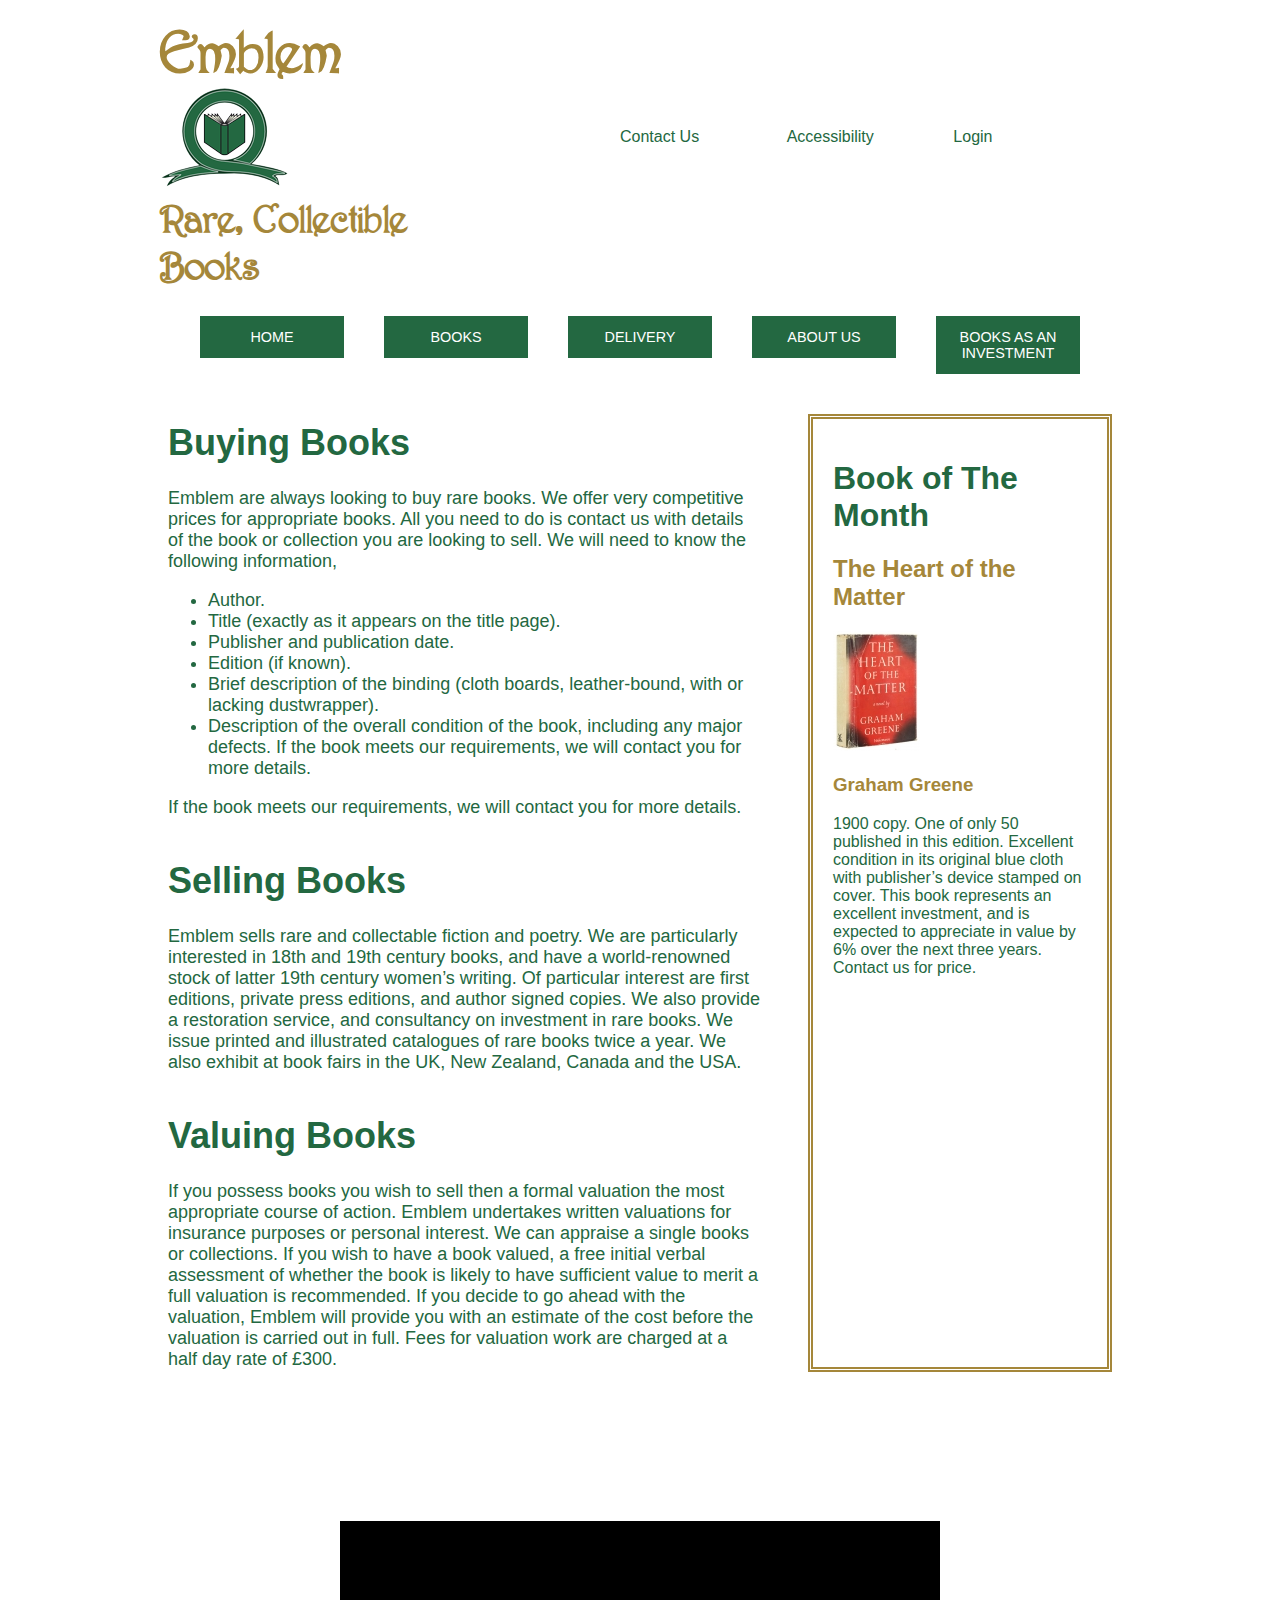
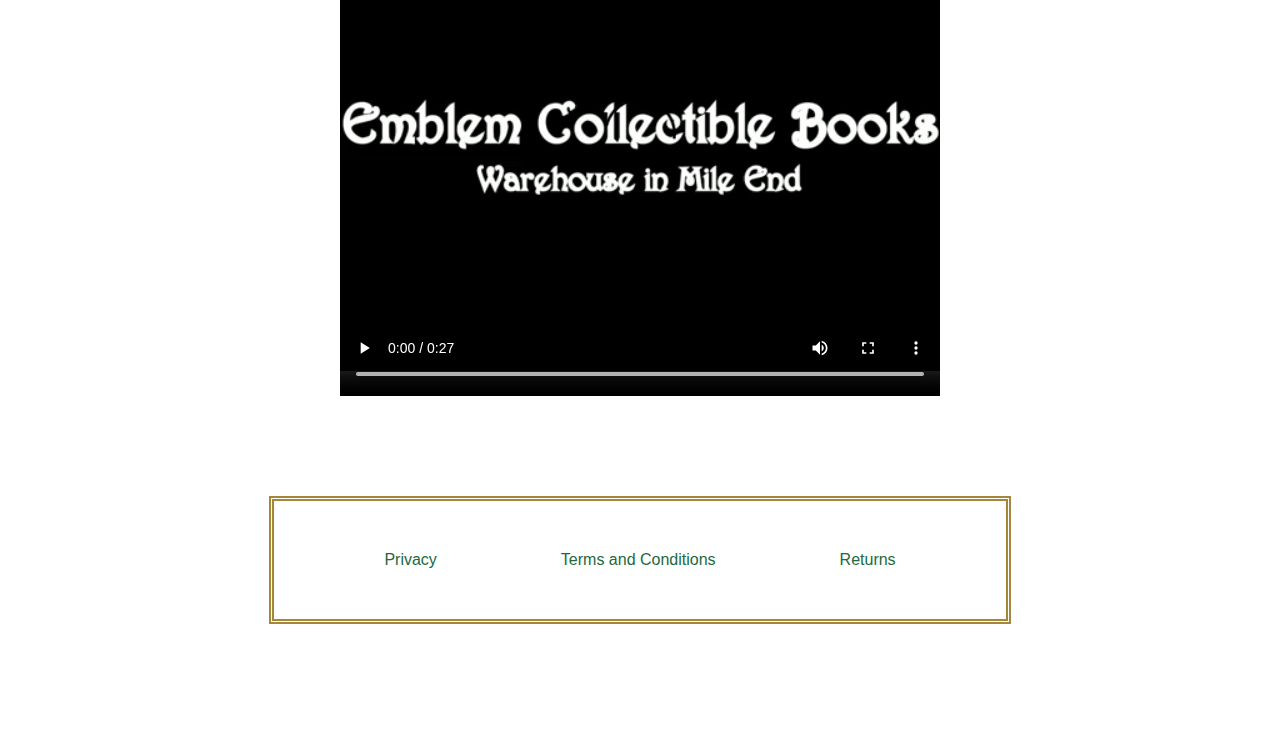
<file: Emblem Site Project HTML CSS/index.html>
<!DOCTYPE html>
<html lang="en">

<head>
    <meta charset="UTF-8">
    <meta http-equiv="X-UA-Compatible" content="IE=edge">
    <meta name="viewport" content="width=device-width, initial-scale=1.0">
    <link rel="stylesheet" href="styles.css">
    <link rel="stylesheet" href="https://use.fontawesome.com/releases/v5.5.0/css/all.css" integrity="sha384-B4dIYHKNBt8Bc12p+WXckhzcICo0wtJAoU8YZTY5qE0Id1GSseTk6S+L3BlXeVIU" crossorigin="anonymous">
    <title>Emblem Collectible Books</title>
</head>

<body>
    <div class="container">
        <div class="logo">   
            <h1>Emblem</h1>
              <span><img src="images/emblem_logo_128.png" alt=""></span>
            <h2>Rare, Collectible Books</h2>
        </div>

        <nav class="head-nav">
            <li><a href="contact.html">Contact Us</a></li>
            <li><a href="">Accessibility</a></li>
            <li><a href="">Login</a></li>
        </nav>
 
        <nav class="main-nav">
            <ul>
               <li class="home-grid"><a href="index.html">Home</a></li>
               <li class="books-grid"><a href="books.html">Books</a>
                    <div class="dropdown">
                        <div class="dropbtn"></div>
                           <div class="dropdown-content">
                               <a href="#">20th Century Books</a>
                               <a href="19th century books.html">19th Century Books</a>
                               <a href="#">18th Century Books</a>
                               <a href="#">Rare Books</a>
                            </div>
                    </div>
                </li>
               <li class="delivery-grid"><a href="delivery.html">Delivery</a></li>
               <li class="about-grid"><a href="">About us</a></li>
               <li class="investment-grid"><a href="">Books as an Investment</a></li>
            </ul>
        </nav>

        <div class="content">
            <div class="buy-books">
                <h1>Buying Books</h1>
                <p>Emblem are always looking to buy rare books. We offer very competitive prices for appropriate books. All you
            need to do is contact us with details of the book or collection you are looking to sell. We will need to
            know the following information,
                    <ul>
                       <li>Author.</li>
                       <li>Title (exactly as it appears on the title page).</li>
                       <li> Publisher and publication date.</li>
                       <li> Edition (if known).</li>
                       <li>Brief description of the binding (cloth boards, leather-bound, with or lacking dustwrapper).</li>
                       <li> Description of the overall condition of the book, including any major defects.
                If the book meets our requirements, we will contact you for more details.</li>
                    </ul>
        If the book meets our requirements, we will contact you for more details.
                </p>
        </div>
            <div class="sell-books">
               <h1>Selling Books</h1>
                   <p>Emblem sells rare and collectable fiction and poetry. We are particularly interested in 18th and 19th
                century books, and have a world-renowned stock of latter 19th century women’s writing. Of particular
                interest are first editions, private press editions, and author signed copies. We also provide a
                restoration service, and consultancy on investment in rare books. We issue printed and illustrated
                catalogues of rare books twice a year. We also exhibit at book fairs in the UK, New Zealand, Canada and
                the USA. 
                   </p>
            </div>
            <div class="value-books">
                <h1>Valuing Books</h1>
                    <p>If you possess books you wish to sell then a formal valuation the most appropriate course of action.
                Emblem undertakes written valuations for insurance purposes or personal interest. We can appraise a
                single books or collections.
                If you wish to have a book valued, a free initial verbal assessment of whether the book is likely to
                have sufficient value to merit a full valuation is recommended. If you decide to go ahead with the
                valuation, Emblem will provide you with an estimate of the cost before the valuation is carried out in
                full. Fees for valuation work are charged at a half day rate of £300.
                    </p>
            </div>
        </div>

        <div class="features">
            <div class="book-of-the-month">
               <h1>Book of The Month</h1>
               <h2>The Heart of the Matter</h2>
               <img src="images/heart_of_the_matter.jpg" alt="">
               <h3>Graham Greene</h3>
               <p>1900 copy. One of only 50 published in this edition.  Excellent condition in its original blue cloth with publisher’s device stamped on cover. This book represents an excellent investment, and is expected to appreciate in value by 6% over the next three years. Contact us for price. </p>
        </div>
      </div>  
 
      <div class="video"><video width="600" height="500" controls> <source src="video/emblem_video_480x360.mp4"> type="video/mp4"></video></div>

      <footer class="footer">
         <nav class="footer-nav">
            <a href="">Privacy</a>
            <a href="">Terms and Conditions</a>
            <a href="">Returns</a>
        </nav>
       </footer>
    </div>
</body>


</html>
</file>
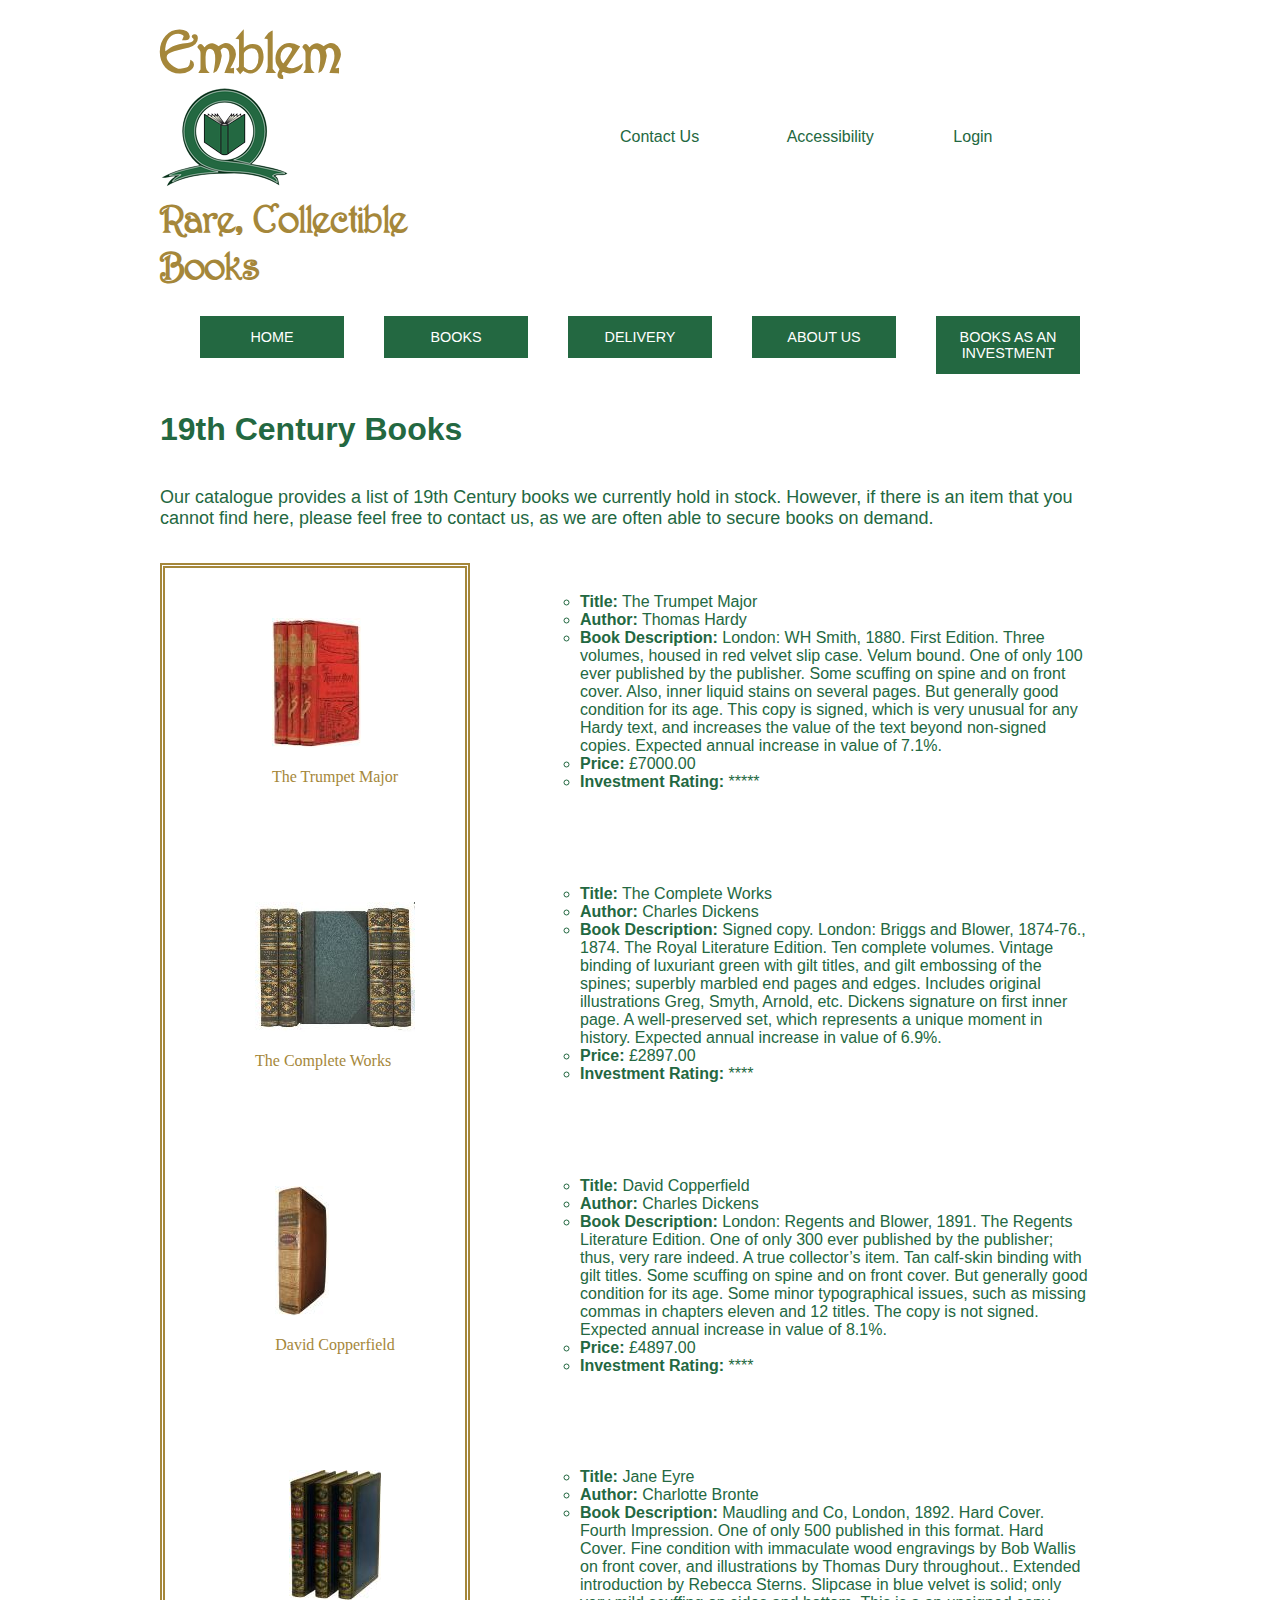
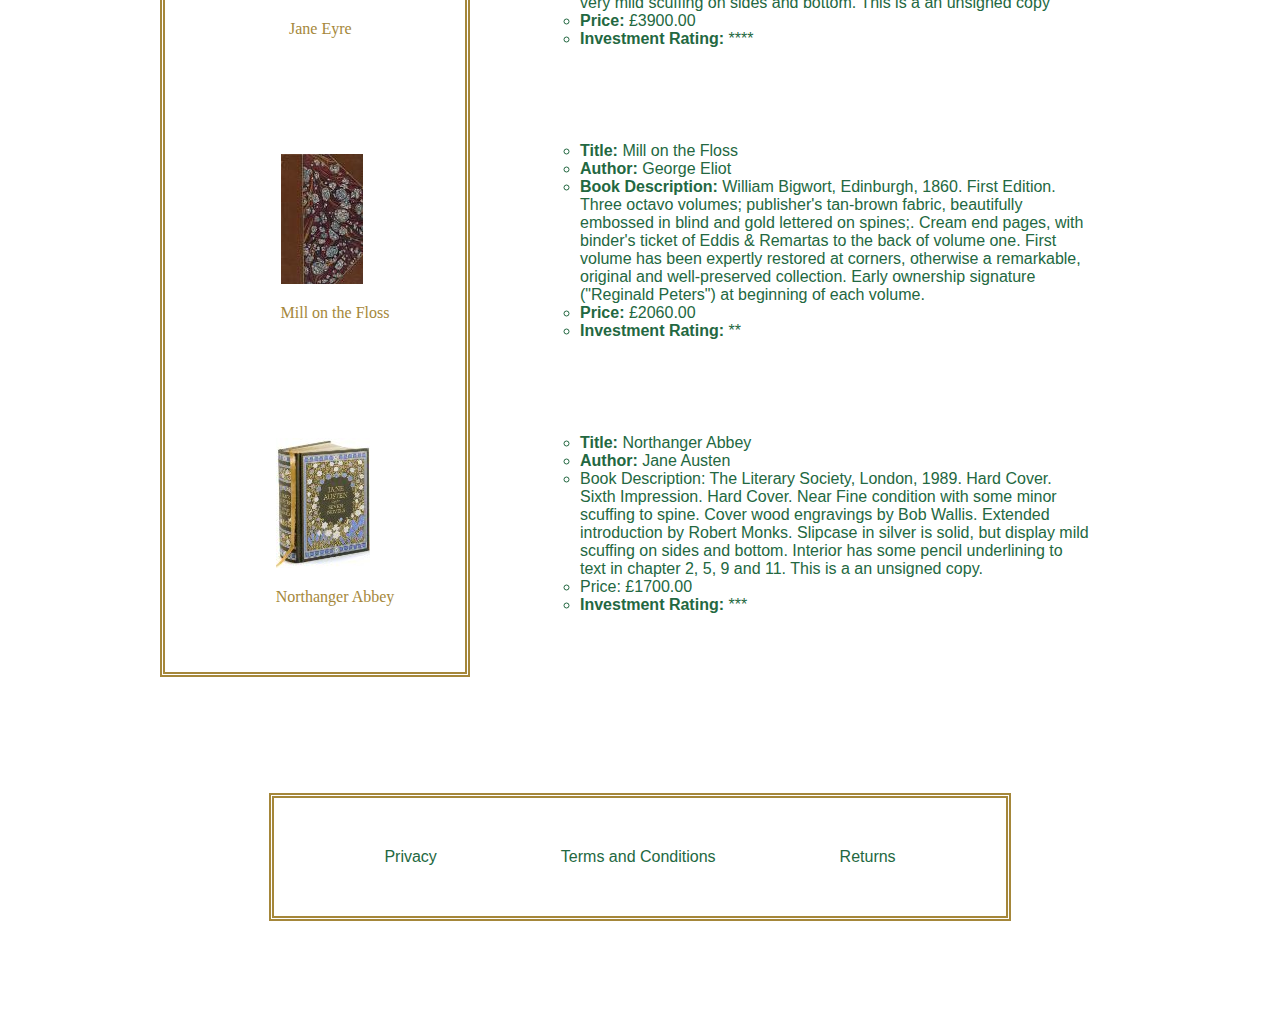
<file: Emblem Site Project HTML CSS/19th century books.html>
<!DOCTYPE html>
<html lang="en">
  <head>
    <meta charset="UTF-8" />
    <meta http-equiv="X-UA-Compatible" content="IE=edge" />
    <meta name="viewport" content="width=device-width, initial-scale=1.0" />
    <link rel="stylesheet" href="styles.css" />
    <link
      rel="stylesheet"
      href="https://use.fontawesome.com/releases/v5.5.0/css/all.css"
      integrity="sha384-B4dIYHKNBt8Bc12p+WXckhzcICo0wtJAoU8YZTY5qE0Id1GSseTk6S+L3BlXeVIU"
      crossorigin="anonymous"
    />
    <title>19th Century Books</title>
  </head>
  <body>
    <div class="container">
      <div class="logo">
        <h1>Emblem</h1>
        <span><img src="images/emblem_logo_128.png" alt="" /></span>
        <h2>Rare, Collectible Books</h2>
      </div>

      <nav class="head-nav">
        <li><a href="contact.html">Contact Us</a></li>
        <li><a href="">Accessibility</a></li>
        <li><a href="">Login</a></li>
      </nav>

      <nav class="main-nav">
        <ul>
          <li class="home-grid"><a href="index.html">Home</a></li>
          <li class="books-grid">
            <a href="books.html">Books</a>
            <div class="dropdown">
              <div class="dropbtn"></div>
              <div class="dropdown-content">
                <a href="#">20th Century Books</a>
                <a href="19th century books.html">19th Century Books</a>
                <a href="#">18th Century Books</a>
                <a href="#">Rare Books</a>
              </div>
            </div>
          </li>
          <li class="delivery-grid"><a href="delivery.html">Delivery</a></li>
          <li class="about-grid"><a href="">About us</a></li>
          <li class="investment-grid"><a href="">Books as an Investment</a></li>
        </ul>
      </nav>
      
      <div class="books">
          <div class="page-text">
        <h1>19th Century Books</h1>
        <p>
          Our catalogue provides a list of 19th Century books we currently hold
          in stock. However, if there is an item that you cannot find here,
          please feel free to contact us, as we are often able to secure books
          on demand.
        </p>
      </div>
        <ul class="books-info">
          <ul>
            <li><b>Title:</b> The Trumpet Major</li>
            <li><b>Author:</b> Thomas Hardy</li>
            <li>
              <b>Book Description:</b> London: WH Smith, 1880. First Edition.
              Three volumes, housed in red velvet slip case. Velum bound. One of
              only 100 ever published by the publisher. Some scuffing on spine
              and on front cover. Also, inner liquid stains on several pages.
              But generally good condition for its age. This copy is signed,
              which is very unusual for any Hardy text, and increases the value
              of the text beyond non-signed copies. Expected annual increase in
              value of 7.1%.
            </li>
            <li><b>Price:</b> £7000.00</li>
            <li><b>Investment Rating:</b> *****</li>
          </ul>

          <ul>
            <li><b>Title:</b> The Complete Works</li>
            <li><b>Author:</b> Charles Dickens</li>
            <li>
              <b>Book Description:</b> Signed copy. London: Briggs and Blower,
              1874-76., 1874. The Royal Literature Edition. Ten complete
              volumes. Vintage binding of luxuriant green with gilt titles, and
              gilt embossing of the spines; superbly marbled end pages and
              edges. Includes original illustrations Greg, Smyth, Arnold, etc.
              Dickens signature on first inner page. A well-preserved set, which
              represents a unique moment in history. Expected annual increase in
              value of 6.9%.
            </li>
            <li><b>Price:</b> £2897.00</li>
            <li><b>Investment Rating:</b> ****</li>
          </ul>

          <ul>
            <li><b>Title:</b> David Copperfield</li>
            <li><b>Author:</b> Charles Dickens</li>
            <li>
              <b>Book Description:</b> London: Regents and Blower, 1891. The
              Regents Literature Edition. One of only 300 ever published by the
              publisher; thus, very rare indeed. A true collector’s item. Tan
              calf-skin binding with gilt titles. Some scuffing on spine and on
              front cover. But generally good condition for its age. Some minor
              typographical issues, such as missing commas in chapters eleven
              and 12 titles. The copy is not signed. Expected annual increase in
              value of 8.1%.
            </li>
            <li><b>Price:</b> £4897.00</li>
            <li><b>Investment Rating:</b> ****</li>
          </ul>

          <ul>
            <li><b>Title:</b> Jane Eyre</li>
            <li><b>Author:</b> Charlotte Bronte</li>
            <li>
              <b>Book Description:</b> Maudling and Co, London, 1892. Hard
              Cover. Fourth Impression. One of only 500 published in this
              format. Hard Cover. Fine condition with immaculate wood engravings
              by Bob Wallis on front cover, and illustrations by Thomas Dury
              throughout.. Extended introduction by Rebecca Sterns. Slipcase in
              blue velvet is solid; only very mild scuffing on sides and bottom.
              This is a an unsigned copy
            </li>
            <li><b>Price:</b> £3900.00</li>
            <li><b>Investment Rating:</b> ****</li>
          </ul>

          <ul>
            <li><b>Title:</b> Mill on the Floss</li>
            <li><b>Author:</b> George Eliot</li>
            <li>
              <b>Book Description:</b> William Bigwort, Edinburgh, 1860. First
              Edition. Three octavo volumes; publisher's tan-brown fabric,
              beautifully embossed in blind and gold lettered on spines;. Cream
              end pages, with binder's ticket of Eddis & Remartas to the back of
              volume one. First volume has been expertly restored at corners,
              otherwise a remarkable, original and well-preserved collection.
              Early ownership signature ("Reginald Peters") at beginning of each
              volume.
            </li>
            <li><b>Price:</b> £2060.00</li>
            <li><b>Investment Rating:</b> **</li>
          </ul>

          <ul>
            <li><b>Title:</b> Northanger Abbey</li>
            <li><b>Author:</b> Jane Austen</li>
            <li>
              Book Description: The Literary Society, London, 1989. Hard Cover.
              Sixth Impression. Hard Cover. Near Fine condition with some minor
              scuffing to spine. Cover wood engravings by Bob Wallis. Extended
              introduction by Robert Monks. Slipcase in silver is solid, but
              display mild scuffing on sides and bottom. Interior has some
              pencil underlining to text in chapter 2, 5, 9 and 11. This is a an
              unsigned copy.
            </li>
            <li>Price: £1700.00</li>
            <li><b>Investment Rating:</b> ***</li>
          </ul>
        </ul>
        <ul class="books-images">
          <li>
            <img src="images/trumpet_major.jpg" alt="" />
            <p>The Trumpet Major</p>
          </li>
          <li>
            <img src="images/dickens_complete_works.jpg" alt="" />
            <p>The Complete Works</p>
          </li>
          <li>
            <img src="images/david_copperfield.jpg" alt="" />
            <p>David Copperfield</p>
          </li>
          <li>
            <img src="images/jane_eyre.jpg" alt="" />
            <p>Jane Eyre</p>
          </li>
          <li>
            <img src="images/mill_on_floss.jpg" alt="" />
            <p>Mill on the Floss</p>
          </li>
          <li>
            <img src="images/northhanger_abbey.jpg" alt="" />
            <p>Northanger Abbey</p>
          </li>
        </ul>
      </div>

      <footer class="footer">
        <nav class="footer-nav">
          <a href="">Privacy</a>
          <a href="">Terms and Conditions</a>
          <a href="">Returns</a>
        </nav>
      </footer>
    </div>
  </body>
</html>
</file>
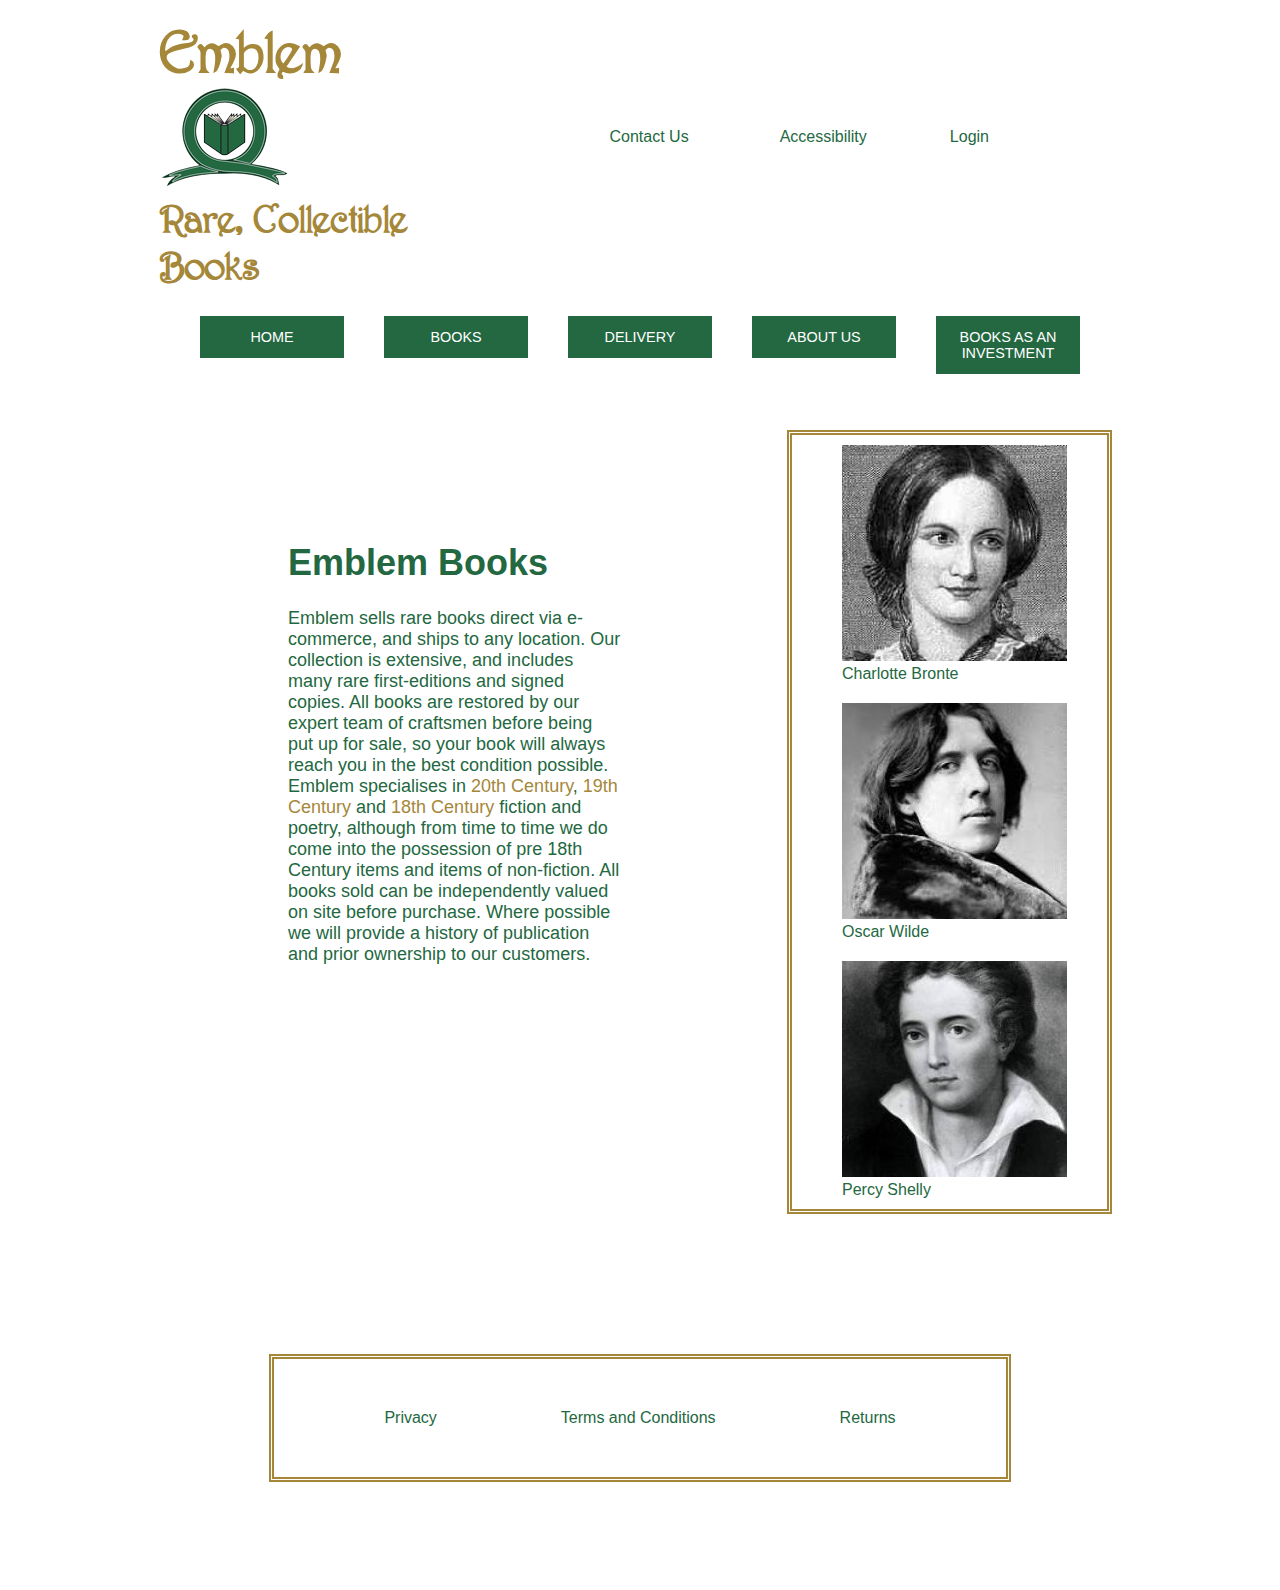
<file: Emblem Site Project HTML CSS/books.html>
<!DOCTYPE html>
<html lang="en">
<head>
    <meta charset="UTF-8">
    <meta http-equiv="X-UA-Compatible" content="IE=edge">
    <meta name="viewport" content="width=device-width, initial-scale=1.0">
    <link rel="stylesheet" href="styles.css">
    <link rel="stylesheet" href="https://use.fontawesome.com/releases/v5.5.0/css/all.css" integrity="sha384-B4dIYHKNBt8Bc12p+WXckhzcICo0wtJAoU8YZTY5qE0Id1GSseTk6S+L3BlXeVIU" crossorigin="anonymous">
    <title>Books</title>
</head>
<body>
    <div class="container">
        <div class="logo">   
            <h1>Emblem</h1>
              <span><img src="images/emblem_logo_128.png" alt=""></span>
            <h2>Rare, Collectible Books</h2>
        </div>

        <nav class="head-nav">
            <li><a href="contact.html">Contact Us</a></li>
            <li><a href="">Accessibility</a></li>
            <li><a href="">Login</a></li>
        </nav>
 
        <nav class="main-nav">
            <ul>
               <li class="home-grid"><a href="index.html">Home</a></li>
               <li class="books-grid"><a href="books.html">Books</a>
                    <div class="dropdown">
                        <div class="dropbtn"></div>
                           <div class="dropdown-content">
                               <a href="#">20th Century Books</a>
                               <a href="19th century books.html">19th Century Books</a>
                               <a href="#">18th Century Books</a>
                               <a href="#">Rare Books</a>
                            </div>
                    </div>
                </li>
               <li class="delivery-grid"><a href="delivery.html">Delivery</a></li>
               <li class="about-grid"><a href="">About us</a></li>
               <li class="investment-grid"><a href="">Books as an Investment</a></li>
            </ul>
        </nav>

        <div class="content">
            <div class="books-description">
               <h1>Emblem Books</h1>
               <p>Emblem sells rare books direct via e-commerce, and ships to any location. Our collection is extensive, and includes many rare first-editions and signed copies. All books are restored by our expert team of craftsmen before being put up for sale, so your book will always reach you in the best condition possible. 
Emblem specialises in  <a href="">20th Century</a>, <a href="19th century books.html">19th Century</a> and <a href="">18th Century</a> fiction and poetry, although from time to time we do come into the possession of pre 18th Century items and items of non-fiction. 
All books sold can be independently valued on site before purchase. Where possible we will provide a history of publication and prior ownership to our customers. 
               </p>
            </div>
        </div>

        <div class="features">
            <ul class="authors">
                <li><img src="images/charlotte_bronte.jpeg" alt="">Charlotte Bronte</li>
                <li><img src="images/oscar_wilde.jpeg" alt="">Oscar Wilde</li>
                <li></figure><img src="images/percy_shelly.jpeg" alt="">Percy Shelly</li>
            </ul>
        </div>

        <footer class="footer">
         <nav class="footer-nav">
            <a href="">Privacy</a>
            <a href="">Terms and Conditions</a>
            <a href="">Returns</a>
        </nav>
       </footer>
    </div>
</body>
</html>
</file>
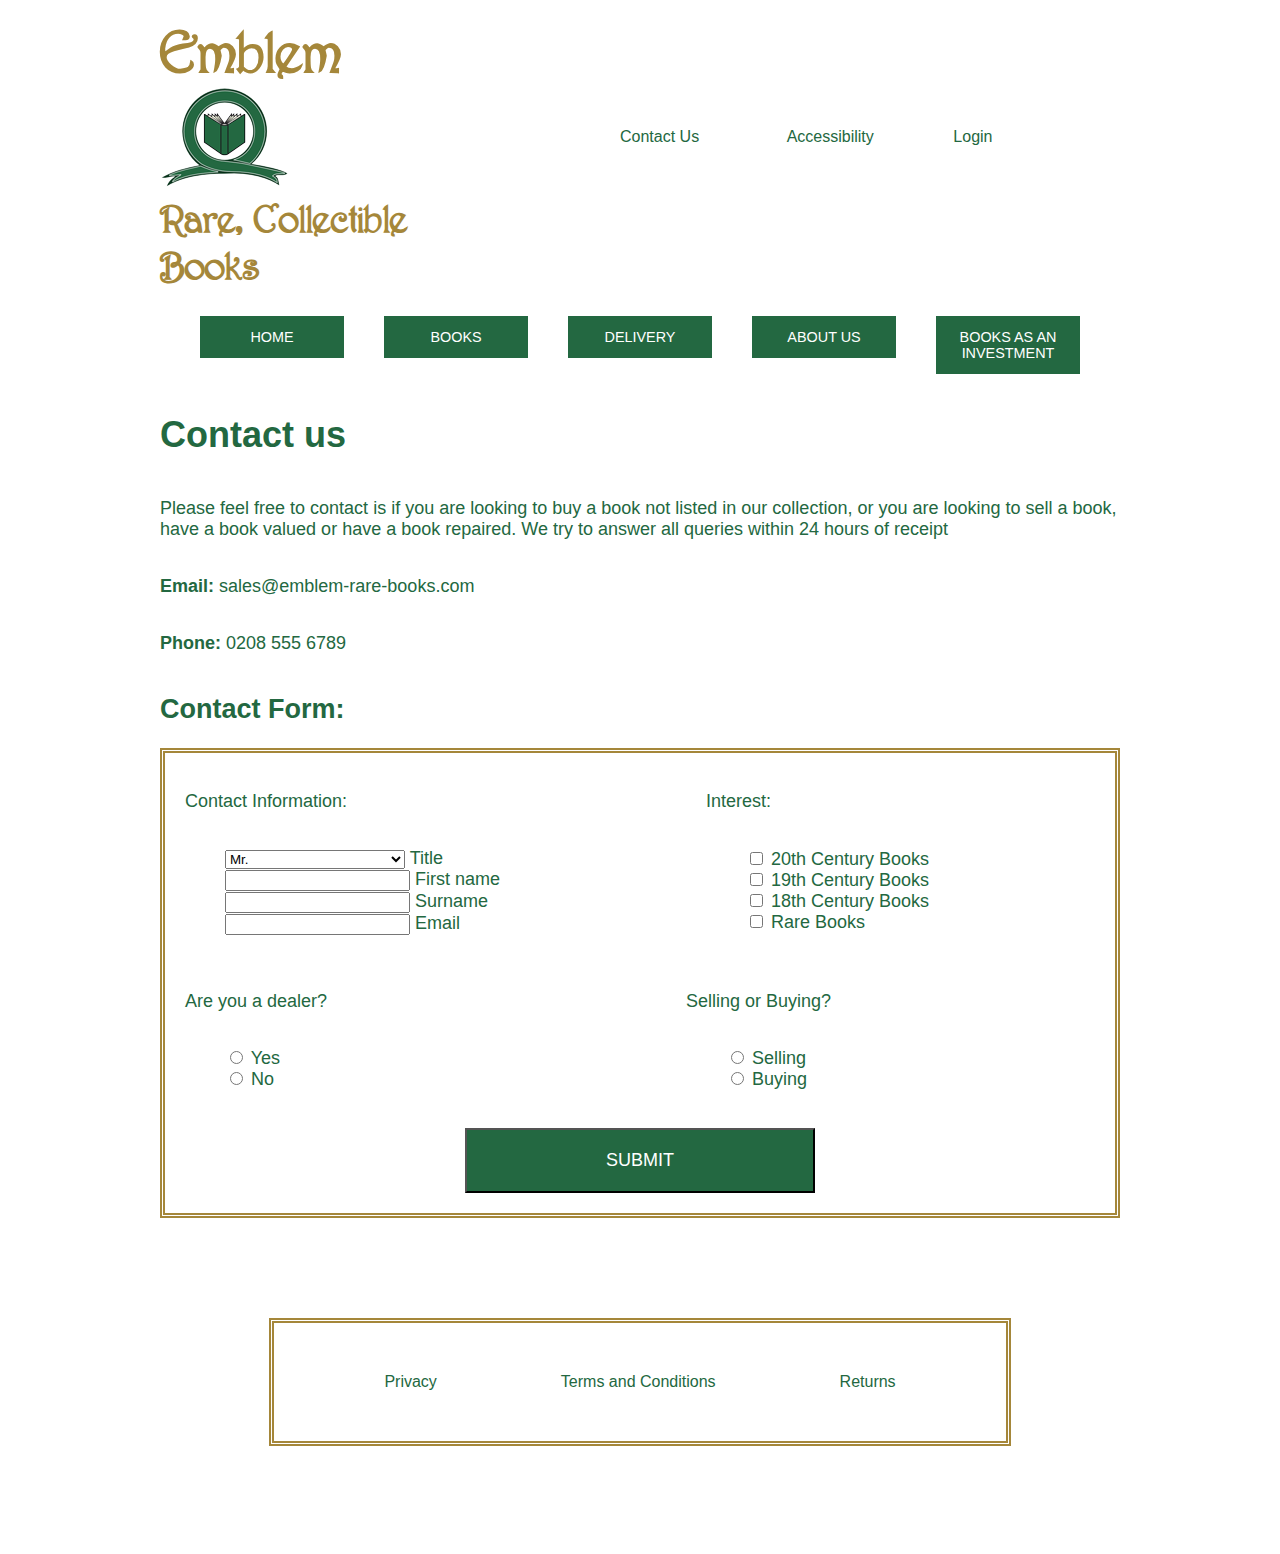
<file: Emblem Site Project HTML CSS/contact.html>
<!DOCTYPE html>
<html lang="en">
  <head>
    <meta charset="UTF-8" />
    <meta http-equiv="X-UA-Compatible" content="IE=edge" />
    <meta name="viewport" content="width=device-width, initial-scale=1.0" />
    <link rel="stylesheet" href="styles.css" />
    <title>Contact Us</title>
  </head>
  <body>
    <div class="container">
      <div class="logo">
        <h1>Emblem</h1>
        <span><img src="images/emblem_logo_128.png" alt="" /></span>
        <h2>Rare, Collectible Books</h2>
      </div>

      <nav class="head-nav">
        <li><a href="contact.html">Contact Us</a></li>
        <li><a href="">Accessibility</a></li>
        <li><a href="">Login</a></li>
      </nav>

      <nav class="main-nav">
        <ul>
          <li class="home-grid"><a href="index.html">Home</a></li>
          <li class="books-grid">
            <a href="books.html">Books</a>
            <div class="dropdown">
              <div class="dropbtn"></div>
              <div class="dropdown-content">
                <a href="#">20th Century Books</a>
                <a href="19th century books.html">19th Century Books</a>
                <a href="#">18th Century Books</a>
                <a href="#">Rare Books</a>
              </div>
            </div>
          </li>
          <li class="delivery-grid"><a href="delivery.html">Delivery</a></li>
          <li class="about-grid"><a href="">About us</a></li>
          <li class="investment-grid"><a href="">Books as an Investment</a></li>
        </ul>
      </nav>

      <div class="content-contact-form">
        <div class="description-form">
          <h1>Contact us</h1>
          <p>
            Please feel free to contact is if you are looking to buy a book not
            listed in our collection, or you are looking to sell a book, have a
            book valued or have a book repaired. We try to answer all queries
            within 24 hours of receipt
          </p>
          <p><b>Email:</b> sales@emblem-rare-books.com</p>
          <p><b>Phone:</b> 0208 555 6789</p>
          <h2>Contact Form:</h2>
        </div>

        <form action="" class="form-information">
          <div class="contact-information">
            <p>Contact Information:</p>
            <ul>
              <li>
                <select type="text" class="title">
                  <option value="">Mr.</option>
                  <option value="">Mrs.</option>
                  <option value="">Miss</option>
                </select>
                 <label for="title">Title</label>
              </li>
              <li>
                <input type="text" class="first-name" pattern="[A-Z][a-z]+" />
                 <label for="first-name">First name</label>
              </li>
              <li>
                <input type="text" class="surname" pattern="[A-Z][a-z]+" />
                 <label for="surname">Surname</label>
              </li>
              <li>
                <input type="text" class="email" pattern=".{2,}@.{2,}" />
                <label for="email">Email</label>
              </li>
            </ul>
          </div>

          <div class="interests">
            <p>Interest:</p>
            <ul>
              <li>
                <input type="checkbox" class="interest" id="20th" />
                <label for="20th">20th Century Books</label>
              </li>
              <li>
                <input type="checkbox" class="interest" id="19th" />
                <label for="19th">19th Century Books</label>
              </li>
              <li>
                <input type="checkbox" class="interest" id="18th" />
                <label for="18th">18th Century Books</label>
              </li>
              <li>
                <input type="checkbox" class="interest" id="rare" />
                <label for="rare">Rare Books</label>
              </li>
            </ul>
          </div>
          <div class="more-info">
            <p>Are you a dealer?</p>
            <ul>
              <li>
                <input type="radio" class="yes" name="dealer" />
                <label for="yes">Yes</label>
              </li>
              <li>
                <input type="radio" class="no" name="dealer" />
                <label for="no">No</label>
              </li>
            </ul>
          </div>
          <div class="selling-or-buying">
            <p>Selling or Buying?</p>
            <ul>
              <li>
                <input type="radio" class="yes" name="seller" />
                <label for="selling">Selling</label>
              </li>
              <li>
                <input type="radio" class="no" name="seller" />
                <label for="buying">Buying</label>
              </li>
            </ul>
          </div>
          <input type="submit" class="submit"/>
        </form>
      </div>

      <footer class="footer">
        <nav class="footer-nav">
          <a href="">Privacy</a>
          <a href="">Terms and Conditions</a>
          <a href="">Returns</a>
        </nav>
      </footer>
    </div>
  </body>
</html>
</file>
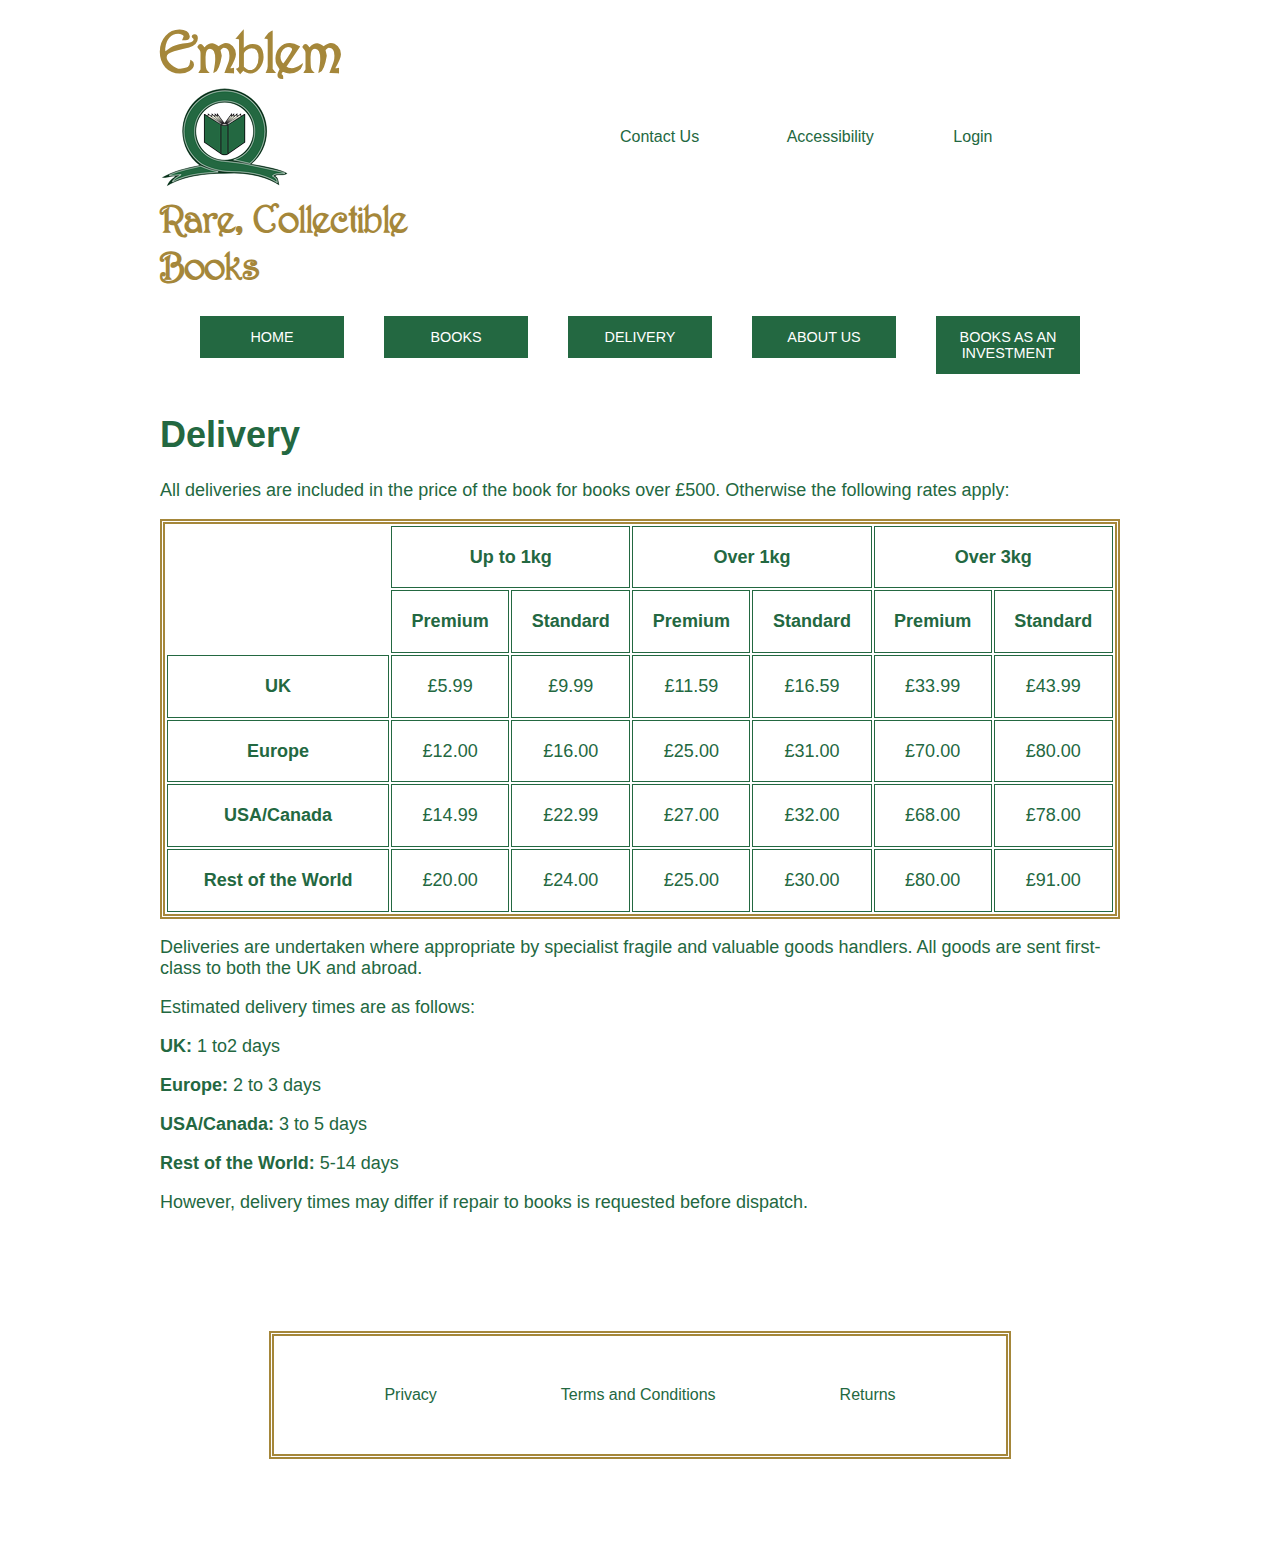
<file: Emblem Site Project HTML CSS/delivery.html>
<!DOCTYPE html>
<html lang="en">
<head>
    <meta charset="UTF-8">
    <meta http-equiv="X-UA-Compatible" content="IE=edge">
    <meta name="viewport" content="width=device-width, initial-scale=1.0">
    <link rel="stylesheet" href="styles.css">
    <title>Delivery</title>
</head>
<body>
    <div class="container">
        <div class="logo">   
            <h1>Emblem</h1>
              <span><img src="images/emblem_logo_128.png" alt=""></span>
            <h2>Rare, Collectible Books</h2>
        </div>

        <nav class="head-nav">
            <li><a href="contact.html">Contact Us</a></li>
            <li><a href="">Accessibility</a></li>
            <li><a href="">Login</a></li>
        </nav>
 
        <nav class="main-nav">
            <ul>
               <li class="home-grid"><a href="index.html">Home</a></li>
               <li class="books-grid"><a href="books.html">Books</a>
                    <div class="dropdown">
                        <div class="dropbtn"></div>
                           <div class="dropdown-content">
                               <a href="#">20th Century Books</a>
                               <a href="19th century books.html">19th Century Books</a>
                               <a href="#">18th Century Books</a>
                               <a href="#">Rare Books</a>
                            </div>
                    </div>
                </li>
               <li class="delivery-grid"><a href="delivery.html">Delivery</a></li>
               <li class="about-grid"><a href="">About us</a></li>
               <li class="investment-grid"><a href="">Books as an Investment</a></li>
            </ul>
        </nav>

        <div class="content-table">
            <div class="description">
                <h1>Delivery</h1>
                <p>All deliveries are included in the price of the book for books over £500. Otherwise the following rates apply:</p>
            </div>

            <table class="delivery">
                <tr>
                    <th></th>
                    <th class="table" colspan="2">Up to 1kg</th>
                    <th class="table" colspan="2">Over 1kg</th>
                    <th class="table" colspan="2">Over 3kg</th>
                </tr>
                <tr>
                    <th></th>
                    <th class="table">Premium</th>
                    <th class="table">Standard</th>
                    <th class="table">Premium</th>
                    <th class="table">Standard</th>
                    <th class="table">Premium</th>
                    <th class="table">Standard</th>
                </tr>
                <tr>
                    <th class="table">UK</th>
                    <td class="table">£5.99</td>
                    <td class="table">£9.99</td>
                    <td class="table">£11.59</td>
                    <td class="table">£16.59</td>
                    <td class="table">£33.99</td>
                    <td class="table">£43.99</td>
                </tr>
                <tr>
                    <th class="table">Europe</th>
                    <td class="table">£12.00</td>
                    <td class="table">£16.00</td>
                    <td class="table">£25.00</td>
                    <td class="table">£31.00</td>
                    <td class="table">£70.00</td>
                    <td class="table">£80.00</td>
                </tr>
                <tr>
                    <th class="table">USA/Canada</th>
                    <td class="table">£14.99</td>
                    <td class="table">£22.99</td>
                    <td class="table">£27.00</td>
                    <td class="table">£32.00</td>
                    <td class="table">£68.00</td>
                    <td class="table">£78.00</td>
                </tr>
                <tr>
                    <th class="table">Rest of the World</th>
                    <td class="table">£20.00</td>
                    <td class="table">£24.00</td>
                    <td class="table">£25.00</td>
                    <td class="table">£30.00</td>
                    <td class="table">£80.00</td>
                    <td class="table">£91.00</td>
                </tr>
            </table>

            <div class="description">
                <p>Deliveries are undertaken where appropriate by specialist fragile and valuable goods handlers. All goods are sent first-class to both the UK and abroad.  </p> 
                <p> Estimated delivery times are as follows:</p>
                 <p><b>UK:</b> 1 to2 days</p>
                 <p><b>Europe:</b> 2 to 3 days</p>
                 <p><b>USA/Canada:</b> 3 to 5 days</p>
                 <p><b>Rest of the World:</b> 5-14 days</p>
                 <p>However, delivery times may differ if repair to books is requested before dispatch. </p>
            </div>
        </div>

        <footer class="footer">
         <nav class="footer-nav">
            <a href="">Privacy</a>
            <a href="">Terms and Conditions</a>
            <a href="">Returns</a>
        </nav>
       </footer>
</div>
</body>
</html>
</file>
<file: Emblem Site Project HTML CSS/styles.css>
@font-face {
    font-family: "Parisian";
    src: url("font/parisr.woff") format('woff');
}

:root {
    --main: #236841;
    --secondary: #a5873a;
    --shadow: #3aa568;
}


.container {
    width: 960px;
    margin: 0 auto;
    display: grid;
    grid-template-columns: repeat(3, 1fr);
    grid-template-areas:
        'logo box-a box-a'
        'main-nav main-nav main-nav'
        'books books books'
        'content content features'
        'video video video'
        'footer footer footer';
}

.logo {
    font-family: "Parisian";
    color: var(--main);
    font-size: 2rem;
    grid-area: logo;
    padding: 10px 0;
}

.logo h1 {
    font-size: 60px;
    margin: 0px;
    color: var(--secondary);
}

.logo h2 {
    font-size: 40px;
    margin: 0px;
    padding: 0px;
    color: var(--secondary);
}

.head-nav {
    display: grid;
    grid-template-columns: repeat(3, 1fr);
    grid-area: box-a;
    margin-top: 120px;
    padding-left: 140px;
}

.head-nav li {
    font-family: Arial, Helvetica, sans-serif;
    color: var(--main);
    list-style: none;
}

.head-nav a {
    color: var(--main);
    text-decoration: none;
}

.main-nav {
    display: grid;
    grid-area: main-nav;
}

.main-nav ul {
    display: grid;
    grid-template-columns: repeat(5, 1fr);
    list-style: none;
    gap: 40px;
    margin-right: 40px;
}

.main-nav a {
    background: var(--main);
    display: block;
    text-decoration: none;
    padding: 0.8rem;
    color: white;
    box-shadow: var(--shadow);
    font-size: 0.9rem;
    text-align: center;
    font-family: Arial, Helvetica, sans-serif;
    text-transform: uppercase;
}

.main-nav a:hover {
    background: var(--shadow);
}

.head-nav a:hover {
    color: var(--secondary)
}

.books-grid {
    position: relative;
}

.dropdown {
    background-color: #fff4f0;
    padding: 1rem 0;
    position: absolute;
    display: none;
    top: 25px;
    left: 0%;
    align-items: center;
}

.dropdown-content {
    display: grid;
    grid-template-rows: repeat(4, 1fr);
    list-style: none;
    gap: 5px;
}


.books-grid:hover .dropdown {
    display: block;
}

.content {
    display: grid;
    color: var(--main);
    font-family: Arial, Helvetica, sans-serif;
    padding: 0.5rem;
    grid-area: content;
    grid-template-columns: 0.95fr;
    font-size: 18px;
}

.features {
    color: var(--main);
    font-family: Arial, Helvetica, sans-serif;
    margin: 1rem 0 1rem;
    padding: 0.5rem;
    grid-area: features;
    display: grid;
}

.video {
    display: grid;
    grid-area: video;
    justify-self: center;
    margin-top: 100px;
}

.footer {
    margin: 100px;
    display: grid;
    grid-template-columns: 1fr, 1fr, 1fr;
    grid-area: footer;
    justify-self: center;
    border-style: double;
    border-width: 5px;
    border-color: var(--secondary);
    padding: 50px;
}

.footer a {
    text-decoration: none;
    font-family: Arial, Helvetica, sans-serif;
    color: var(--main);
    padding: 60px;
}

.book-of-the-month {
    border-style: double;
    border-width: 5px;
    border-color: var(--secondary);
    padding: 20px;
}

.book-of-the-month h2 {
    color: var(--secondary);
}

.book-of-the-month h3 {
    color: var(--secondary);
}

.books-description {
    margin: 60px;
    padding: 60px;
    font-size: 18px;
}

.books-description a {
    color: var(--secondary);
    text-decoration: none;
}

.authors {
    display: grid;
    grid-template-rows: repeat(3, 1fr);
    border-style: double;
    border-width: 5px;
    border-color: var(--secondary);
}

.authors li {
    list-style: none;
    margin: 10px;
    padding-right: 30px;
}

.books {
    display: grid;
    grid-area: books;
    grid-template-areas:
        'book book book'
        'img text text';
}

.page-text {
    display: grid;
    grid-area: book;
    color: var(--main);
    font-family: Arial, Helvetica, sans-serif;
}

.page-text p {
    font-size: 18px;
}

.books-images {
    display: grid;
    grid-area: img;
    list-style: none;
    justify-items: center;
}

.books-images p {
    color: var(--secondary);
}

.books-info {
    display: grid;
    grid-area: text;
}

.books-info ul {
    margin: 30px;
    font-family: Arial, Helvetica, sans-serif;
    color: var(--main);
}

.books-images li {
    padding: 50px;
}

.books-images {
    border-style: double;
    border-width: 5px;
    border-color: var(--secondary);
}

.content-table {
    display: grid;
    grid-template-columns: 1fr;
    grid-area: books;
    font-family: Arial, Helvetica, sans-serif;
    color: var(--main);
    font-size: 18px;
}

.delivery {
    border-style: double;
    border-width: 5px;
    border-color: var(--secondary);
    height: 400px;
    text-align: center;
}

.table {
    border-style: solid;
    border-width: 1px;
}

.content-contact-form {
    font-family: Arial, Helvetica, sans-serif;
    color: var(--main);
    font-size: 18px;
    display: grid;
    grid-area: books;
    grid-template-areas:
        'description'
}

.description-form {
    display: grid;
    grid-area: description;
}

.form-information {
    border-style: double;
    border-width: 5px;
    border-color: var(--secondary);
    display: grid;
    grid-template-areas:
        'form1 form2'
        'form3 form4'
        'form5 form5';
}

.contact-information{
    display: grid;
    grid-area: form1;
    margin: 20px;
}

.interests{
    display: grid;
        grid-area: form2;
        margin: 20px;
}

.more-info {
    display: grid;
    grid-area: form3;
    margin-left: 20px;
}

.selling-or-buying {
    display: grid;
    grid-area: form4;
}

.submit{
    display: grid;
    grid-area: form5;
    margin: 20px;
    padding: 20px;
    margin-left: 300px;
    margin-right: 300px;
    background-color: var(--main);
    color: white;
    font-family: Arial, Helvetica, sans-serif;
    font-size: 18px;
    cursor: pointer;
    text-transform: uppercase;
}

.submit:hover{
    background-color: var(--shadow);
}

form li{
    list-style: none;
}

.title{
    width: 180px;
}

input:invalid:focus {
    outline: 1px solid #e33e02;
}

input:valid:focus:not([type=radio]):not([type=checkbox]) {
    outline: 2px solid var(--shadow)
}

@media (max-width: 768px) {
    .main-nav ul {
        grid-template-columns: 1fr;
    }
}
</file>
